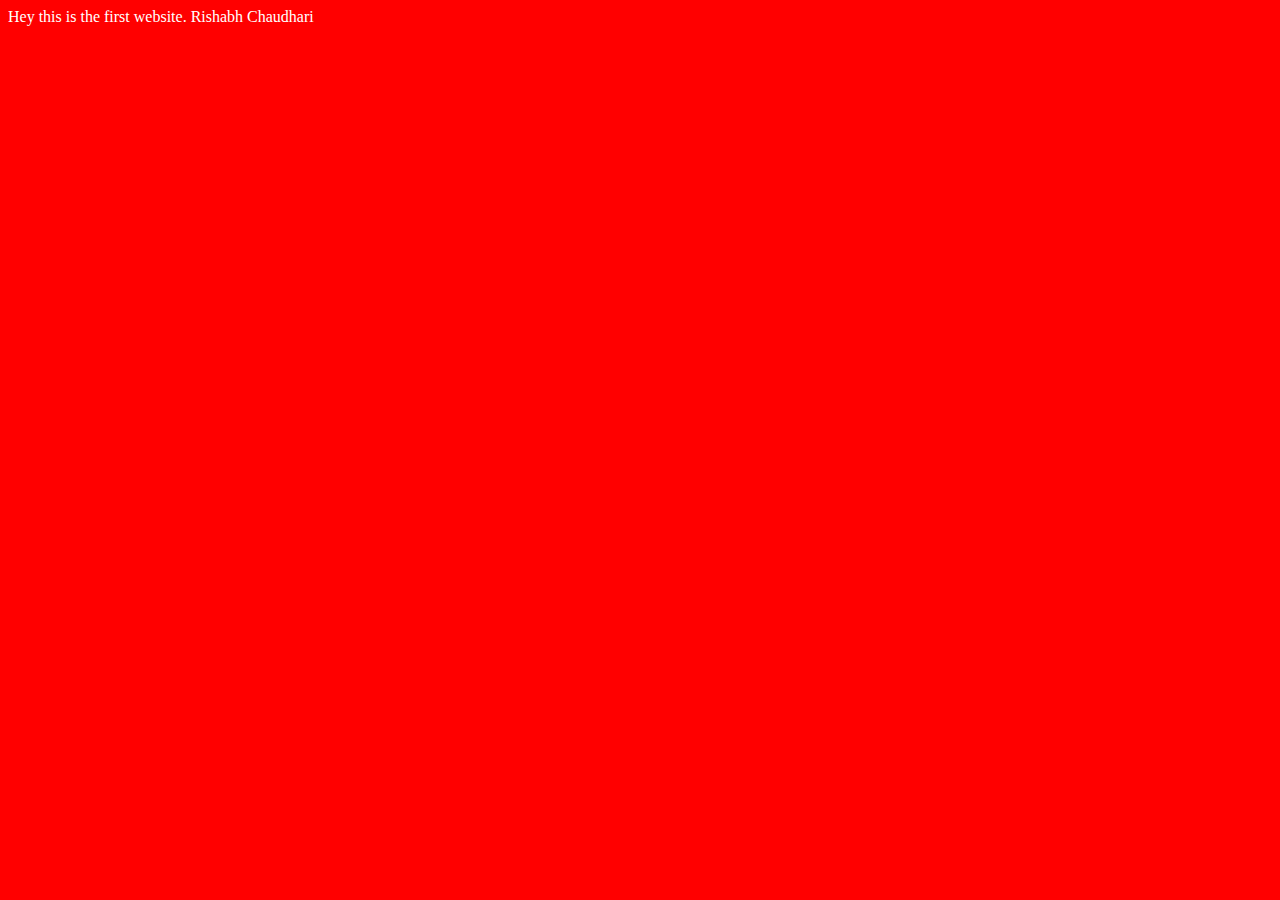
<file: video 2/index.html>
<!DOCTYPE html>
<html lang="en">
<head>
    <meta charset="UTF-8">
    <meta name="viewport" content="width=device-width, initial-scale=1.0">
    <title>Web development course</title>

    <!-- linking CSS file -->
    <link rel="stylesheet" href="style.css">
</head>

<!-- linking js file -->
<script src="script.js"></script>

<body>
    Hey this is  the first website. Rishabh Chaudhari
</body>
</html>


<!-- github theme ,live preview  -->
<!-- setting ,ouse wheel -->

<!-- use cheat sheets -->
</file>
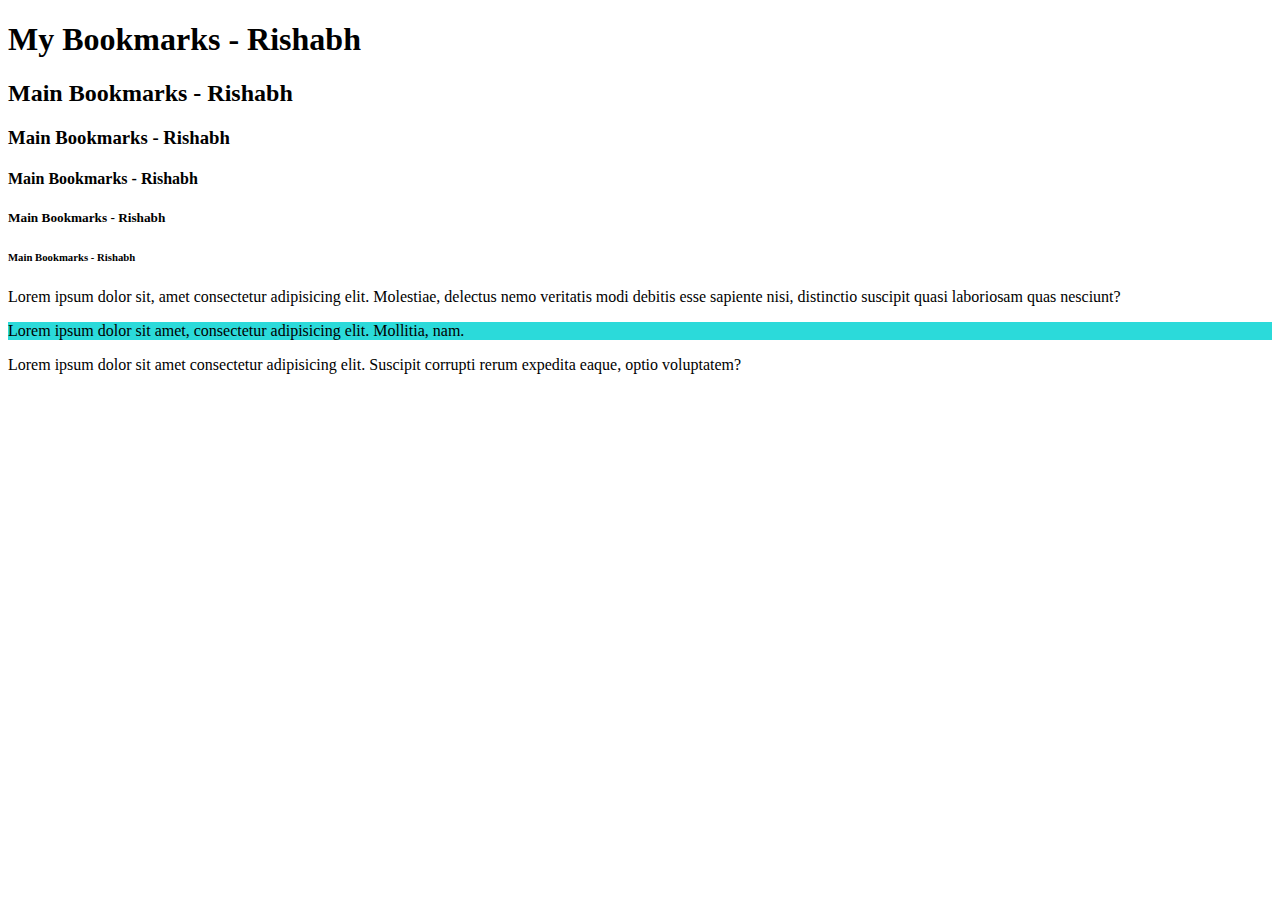
<file: video 4/index.html>
<!DOCTYPE html>
<html lang="en">
<head>
    <meta charset="UTF-8">
    <meta name="viewport" content="width=device-width, initial-scale=1.0">
    <title>My Bookmarks - Rishabh</title>
    <!-- <link rel="stylesheet" href="style.css"> -->
</head>
<body>
    <h1>My Bookmarks - Rishabh</h1>
    <h2>Main Bookmarks - Rishabh</h2>
    <h3>Main Bookmarks - Rishabh</h3>
    <h4>Main Bookmarks - Rishabh</h4>
    <h5>Main Bookmarks - Rishabh</h5>
    <h6>Main Bookmarks - Rishabh</h6>

    <p>Lorem ipsum dolor sit, amet consectetur adipisicing elit. Molestiae, delectus nemo veritatis modi debitis esse sapiente nisi, distinctio suscipit quasi laboriosam quas nesciunt?</p>

    <!-- alt + z word wrap -->

    <p style="background-color: rgb(43, 218, 218);">Lorem ipsum dolor sit amet, consectetur adipisicing elit. Mollitia, nam.</p>

    <p>Lorem ipsum dolor sit amet consectetur adipisicing elit. Suscipit corrupti rerum expedita eaque, optio voluptatem?</p>
    
</body>
</html>
</file>
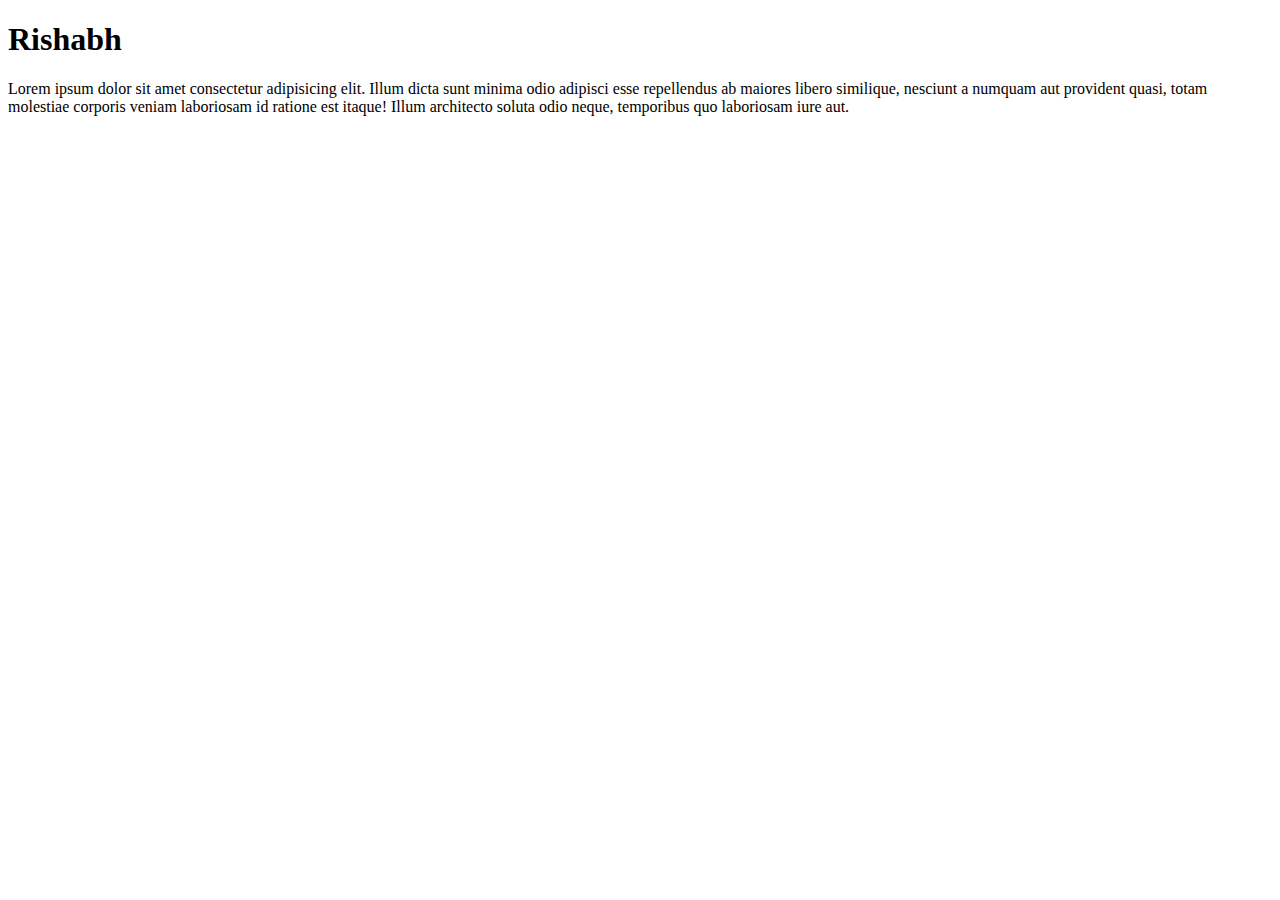
<file: video 6/index.html>
<!DOCTYPE html>
<html lang="en">
<head>
    <meta charset="UTF-8">
    <meta name="viewport" content="width=device-width, initial-scale=1.0">
    <!-- meta:desc -->
    <meta name="description" content="this is the page which contains description about rishabh
    ">

    <!-- meta keywords is depreciated -->
    <title>About Rishabh - Risahbh ki site</title>
</head>
<body>
    <h1>Rishabh</h1>
    <p>Lorem ipsum dolor sit amet consectetur adipisicing elit. Illum dicta sunt minima odio adipisci esse repellendus ab maiores libero similique, nesciunt a numquam aut provident quasi, totam molestiae corporis veniam laboriosam id ratione est itaque! Illum architecto soluta odio neque, temporibus quo laboriosam iure aut.</p>
</body>
</html>
</file>
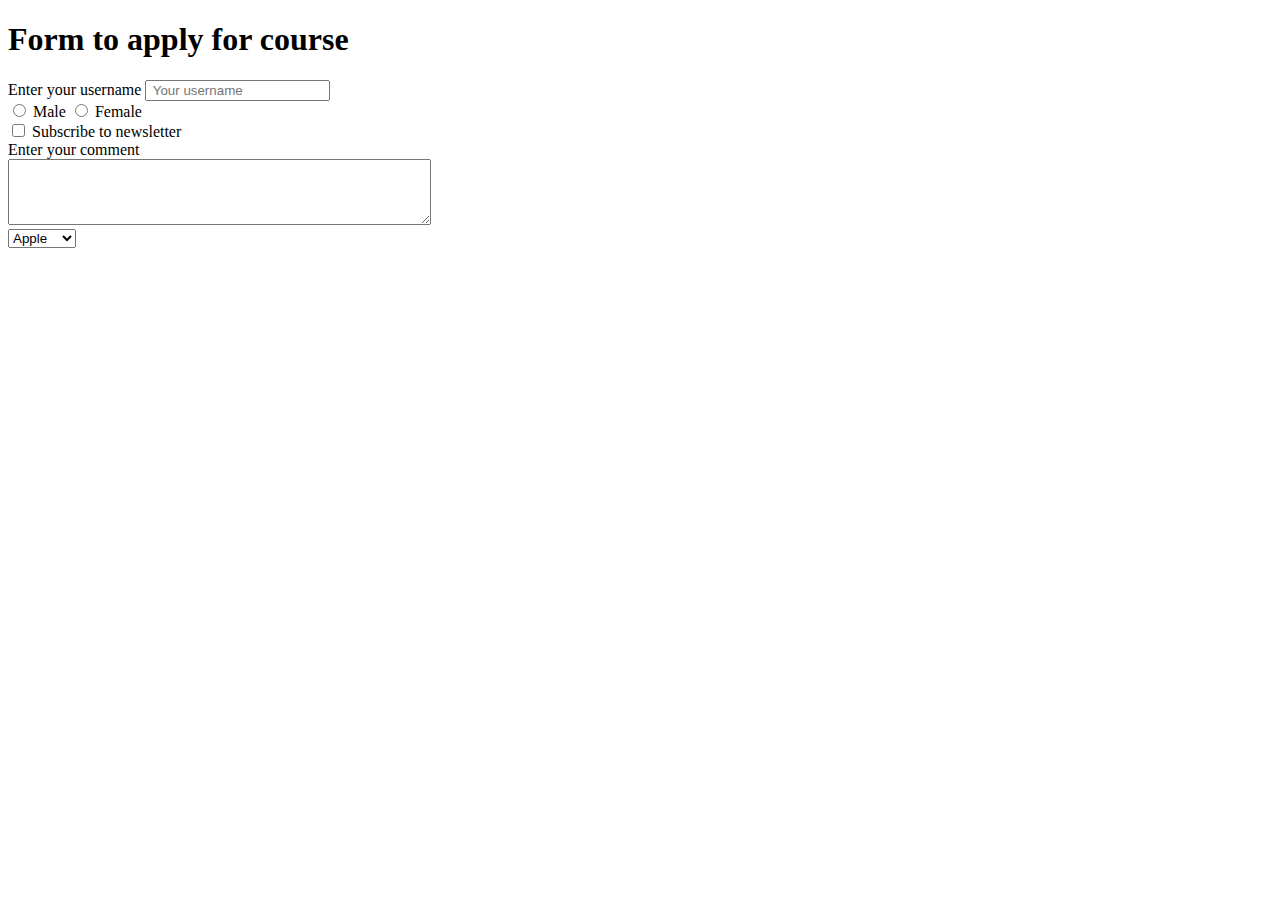
<file: video 7/index.html>
<!DOCTYPE html>
<html lang="en">
  <head>
    <meta charset="UTF-8" />
    <meta name="viewport" content="width=device-width, initial-scale=1.0" />
    <title>Forms - Lets learn it</title>
  </head>
  <body>
    <form action="post">
      <h1>Form to apply for course</h1>
      <div>
        <label for="username">Enter your username</label>

        <input
          type="text"
          id="username"
          name="username"
          placeholder=" Your username"
        />
      </div>
      <div>
        <input type="radio" id="male" name="gender" value="male" />
        <label for="male">Male</label>
        <input type="radio" id="female" name="gender" value="female" />
        <label for="female">Female</label>

        <!-- input name is same thats why selecting one option -->
      </div>

      <div>
        <input type="checkbox" id="subscribe" name="subscribe" value="yes" />
        <label for="subscribe">Subscribe to newsletter</label>
      </div>

      <div>
        <label for="comment">Enter your comment</label>
        <br>
        <textarea name="comment" rows="4" cols="50" id="comment"></textarea>
      </div>

      <div>
        <select name="fruits">
            <option value="apple">Apple</option>
            <option value="banana">Banana</option>
            <option value="cherry">Cherry</option>
      </select>
      </div>
    </form>
  </body>
</html>
</file>
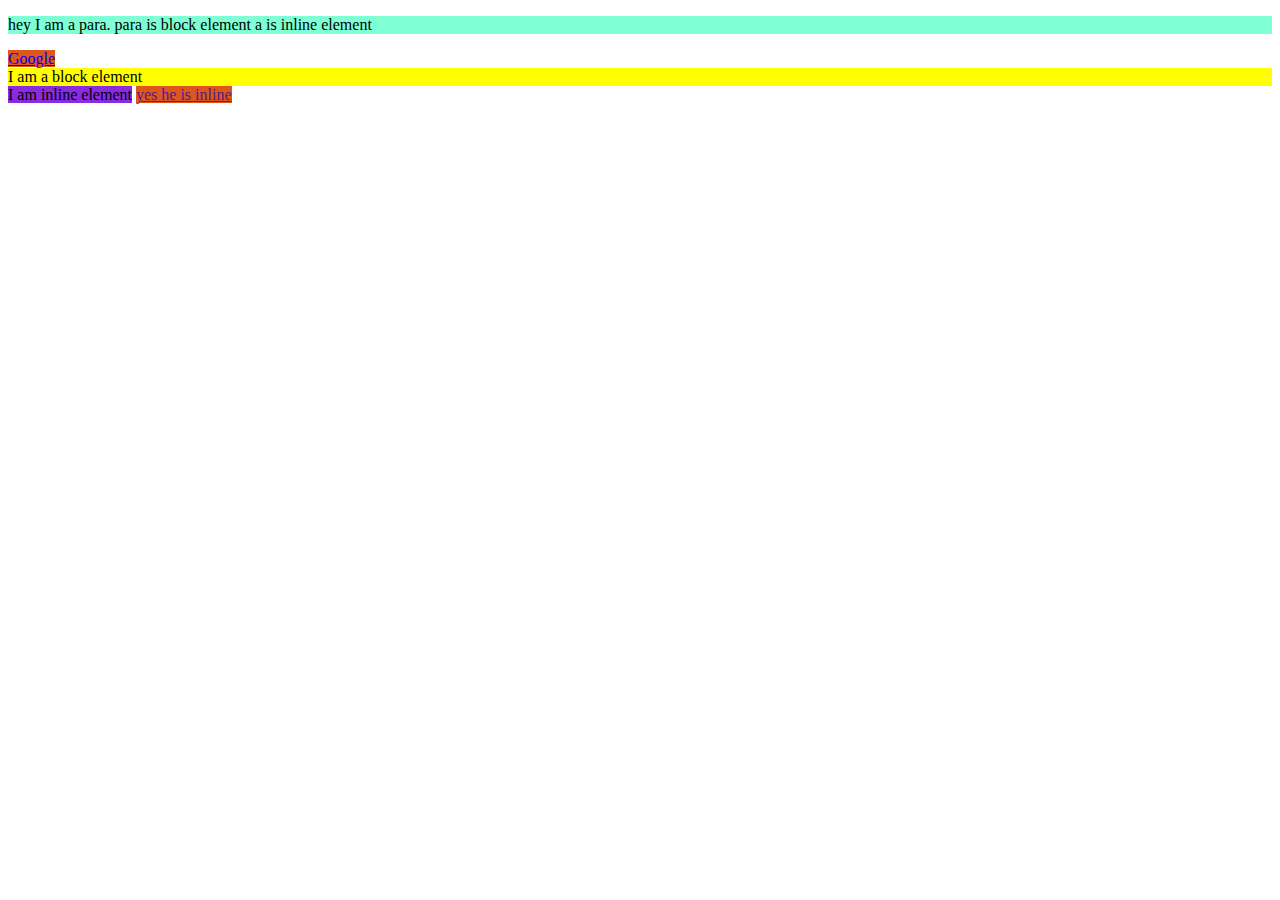
<file: video 8/index.html>
<!DOCTYPE html>
<html lang="en">
<head>
    <meta charset="UTF-8">
    <meta name="viewport" content="width=device-width, initial-scale=1.0">
    <title>Document</title>
    <link rel="stylesheet" href="style.css">
</head>
<body>
    <p>hey I am a para. para is block element a is inline element</p>
    <a href="https://google.com">Google</a>
    <div>I am a block element</div>
    <span>I am inline element</span>
    <a href="">yes he is inline</a>

    <!-- we can chage line inline through setting the display -->
    
</body>
</html>
</file>
<file: video 9/index.html>
<!DOCTYPE html>
<html lang="en">
<head>
    <meta charset="UTF-8">
    <meta name="viewport" content="width=device-width, initial-scale=1.0">
    <title>Id and Classes</title>
    <link rel="stylesheet" href="style.css">
</head>
<body>
    <div id="firstdiv" class="red bg-yellow" >First</div>
    <div id="seconddiv" class="red">Second</div>
    <span class="red"></span>
</body>
</html>
</file>
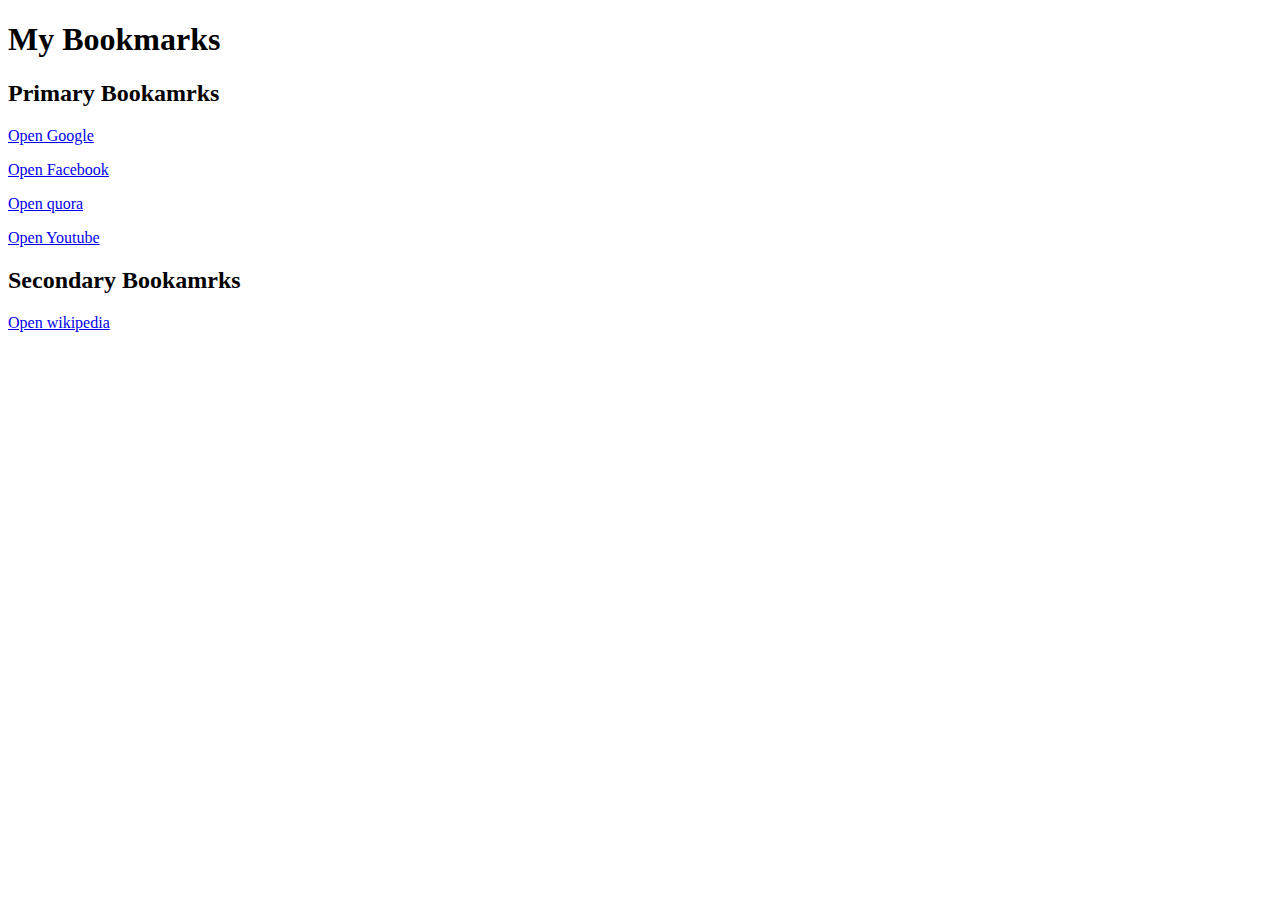
<file: video 4/bookmarkmanager.html>
<!DOCTYPE html>
<html lang="en">
<head>
    <meta charset="UTF-8">
    <meta name="viewport" content="width=device-width, initial-scale=1.0">
    <title>Bookmark manager - Rishabh </title>
</head>
<body>
    <h1>My Bookmarks</h1>
    <h2>Primary Bookamrks</h2>
    <p><a target="_blank" href="https://www.google.com">Open Google</a></p>
    <p><a target="_blank" href="https://www.facebook.com">Open Facebook</a></p>
    <p><a target="_blank" href="https://www.quora.com">Open quora</a></p>
    <p><a target="_blank" href="https://www.youtube.com">Open Youtube</a></p>
    <h2>Secondary Bookamrks</h2>
    <p><a target="_blank" href="https://www.wikipedia.com">Open wikipedia</a></p>
</body>
</html>
</file>
<file: video 2/style.css>
body{
    background-color: red;
    color: white;
}
</file>
<file: video 4/style.css>
body{
    background-color: rgb(249, 125, 187);
}
</file>
<file: video 8/style.css>
p{
  background-color: aquamarine;  
}

a{
    background-color: rgb(222, 87, 29);
}

div{
    background-color: yellow;
}

span{
    background-color: blueviolet;
}
</file>
<file: video 9/style.css>
/* # for id  . for class */

.red{
   color: red;
}

.bg-yellow{
    background-color: yellow;
}
#firstdiv{
    /* background-color: red; */
}
</file>
